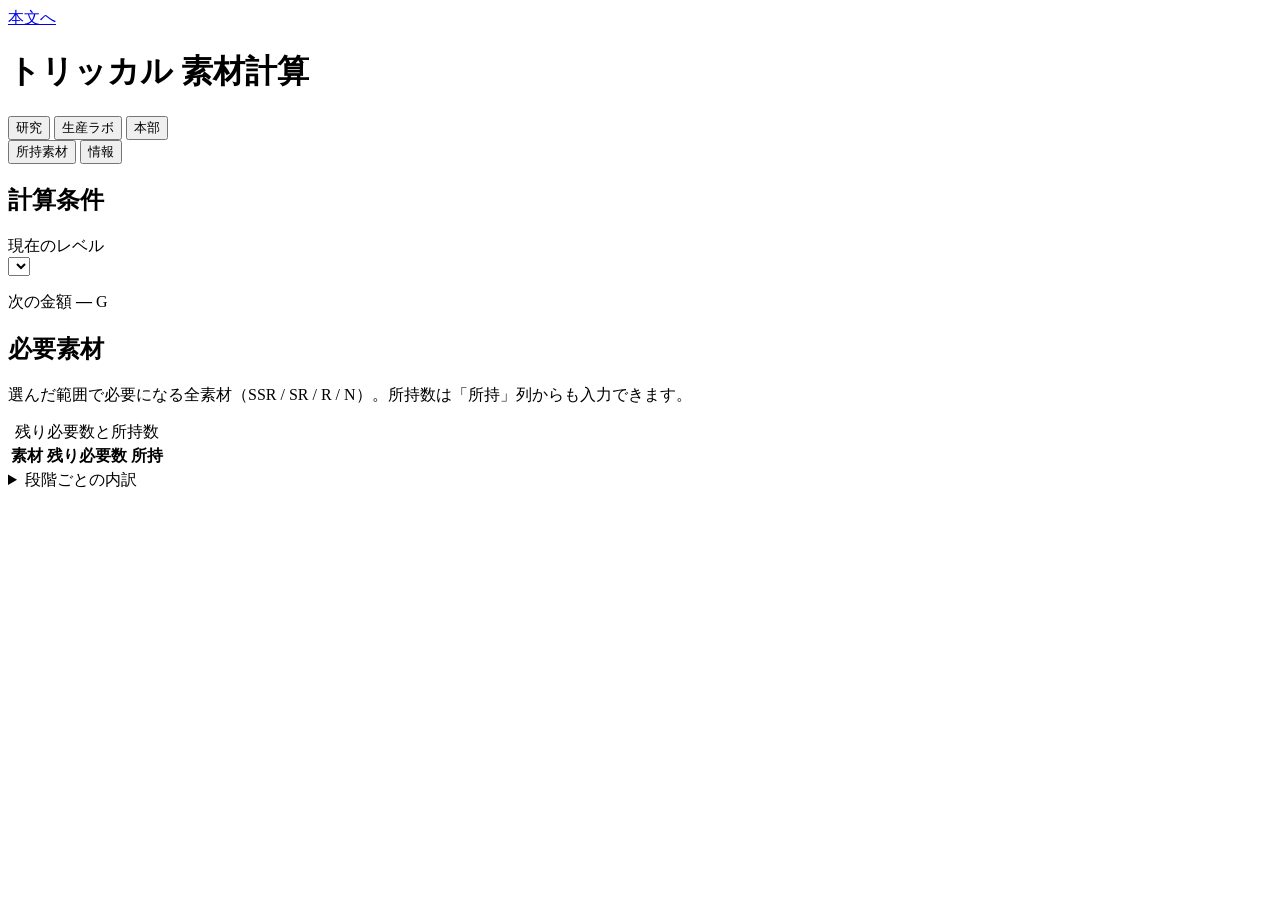
<file: tools/site/template.html>
<!DOCTYPE html>
<html lang="ja">
<head>
<meta charset="UTF-8">
<meta name="viewport" content="width=device-width, initial-scale=1">
<meta name="color-scheme" content="light">
<title>トリッカル 素材計算</title>
<!--__STYLE__-->
</head>
<body data-tab="research">
<a class="skip-link" href="#main">本文へ</a>

<header class="app-header">
  <div class="brand">
    <h1>トリッカル 素材計算</h1>
  </div>
  <div class="header-side">
    <div class="tabbar" role="group" aria-label="計算対象">
      <button type="button" class="tab is-active" data-tab="research" aria-pressed="true">研究</button>
      <button type="button" class="tab" data-tab="lab" aria-pressed="false">生産ラボ</button>
      <button type="button" class="tab" data-tab="hq" aria-pressed="false">本部</button>
    </div>
    <div class="header-tools">
      <button type="button" class="btn-tool" id="open-owned" aria-haspopup="dialog">
        所持素材<span class="count-badge" id="owned-count" hidden>0</span>
      </button>
      <button type="button" class="btn-tool" id="open-info" aria-haspopup="dialog">情報</button>
    </div>
  </div>
</header>

<main id="main">
  <section class="panel controls" aria-labelledby="controls-title">
    <h2 id="controls-title" class="sr-only">計算条件</h2>
    <div class="control-row">
      <label for="stage-select" id="stage-label">現在のレベル</label>
      <div class="select-wrap">
        <select id="stage-select"></select>
      </div>
      <p class="readout" id="range-readout"></p>
    </div>

    <div class="research-name-row" id="research-name-row" hidden>
      <label for="research-name-select" class="research-name-label">現在の研究</label>
      <div class="select-wrap research-name-select-wrap">
        <select id="research-name-select"></select>
      </div>
    </div>

    <div class="summary">
      <div class="stat">
        <span class="stat-label" id="stat-label-stage">次の金額</span>
        <strong class="stat-value" id="stat-gold-stage">—</strong>
        <span class="stat-unit">G</span>
      </div>
    </div>

    <p class="storage-note" id="storage-note" role="status" hidden></p>
  </section>

  <section class="card" aria-labelledby="main-title">
    <div class="card-head">
      <h2 id="main-title">必要素材</h2>
      <p class="card-note">選んだ範囲で必要になる全素材（SSR / SR / R / N）。所持数は「所持」列からも入力できます。</p>
    </div>
    <div class="table-wrap">
      <table class="data-table">
        <caption class="sr-only">残り必要数と所持数</caption>
        <thead>
          <tr>
            <th scope="col">素材</th>
            <th scope="col">残り必要数</th>
            <th scope="col">所持</th>
          </tr>
        </thead>
        <tbody id="main-body"></tbody>
      </table>
    </div>
  </section>

  <details class="card">
    <summary>
      <span id="stage-detail-title">段階ごとの内訳</span>
      <span class="summary-meta" id="stage-meta"></span>
    </summary>
    <div class="table-wrap">
      <table class="data-table stage-table">
        <caption class="sr-only">段階ごとの必要素材と金</caption>
        <thead>
          <tr>
            <th scope="col">段階</th>
            <th scope="col">必要素材</th>
            <th scope="col">金</th>
          </tr>
        </thead>
        <tbody id="stage-body"></tbody>
      </table>
    </div>
  </details>

  <p id="live-status" class="sr-only" role="status" aria-live="polite"></p>
</main>

<dialog class="modal" id="owned-dialog" aria-labelledby="owned-dialog-title">
  <div class="modal-panel">
    <div class="modal-head">
      <div>
        <h2 id="owned-dialog-title">所持素材</h2>
        <p class="modal-note" id="owned-summary">未入力</p>
      </div>
      <button type="button" class="modal-close" data-close aria-label="閉じる">×</button>
    </div>
    <div class="modal-tools">
      <div class="search-wrap">
        <input type="search" id="owned-search" class="owned-search" placeholder="素材名で検索" autocomplete="off" aria-label="素材名で検索">
      </div>
      <div class="tier-filter" id="owned-tier-filter" role="group" aria-label="レアリティで絞り込み">
        <button type="button" class="tier-filter-btn is-active" data-tier="all" aria-pressed="true">すべて</button>
        <button type="button" class="tier-filter-btn" data-tier="3" aria-pressed="false">SSR</button>
        <button type="button" class="tier-filter-btn" data-tier="2" aria-pressed="false">SR</button>
        <button type="button" class="tier-filter-btn" data-tier="1" aria-pressed="false">R</button>
        <button type="button" class="tier-filter-btn" data-tier="0" aria-pressed="false">N</button>
      </div>
    </div>
    <div class="owned-body" id="owned-body"></div>
    <p class="owned-empty" id="owned-empty" hidden>該当する素材がありません。</p>
    <div class="modal-foot">
      <button type="button" id="reset-owned" class="btn-reset">所持数をすべて消す</button>
      <button type="button" class="btn-close" data-close>閉じる</button>
    </div>
  </div>
</dialog>

<dialog class="modal modal-narrow" id="info-dialog" aria-labelledby="info-dialog-title">
  <div class="modal-panel">
    <div class="modal-head">
      <h2 id="info-dialog-title">このサイトについて</h2>
      <button type="button" class="modal-close" data-close aria-label="閉じる">×</button>
    </div>
    <div class="info-body">
      <p class="info-lead">トリッカルの生産ラボ・研究・本部レベルに必要な素材を、手持ちから逆算するサイトです。</p>
      <dl class="info-list">
        <div><dt>バージョン</dt><dd>v0.1.0</dd></div>
        <div><dt>公開日</dt><dd><time datetime="2026-11-01">2026-11-01</time></dd></div>
      </dl>
      <h3 class="info-heading">更新履歴</h3>
      <ul class="changelog">
        <li><span class="changelog-version">v0.1.0</span><time datetime="2026-11-01">2026-11-01</time><span class="changelog-text">初回公開</span></li>
      </ul>
      <p class="info-note">本サイトは試作品です。本サイトの利用によって生じた損害について、一切の補償をいたしません。予めご了承ください。</p>
    </div>
    <div class="modal-foot">
      <button type="button" class="btn-close" data-close>閉じる</button>
    </div>
  </div>
</dialog>

<noscript><p class="noscript">この画面の計算には JavaScript が必要です。</p></noscript>

<!--__APP_DATA__-->
<!--__APP_JS__-->
</body>
</html>
</file>
